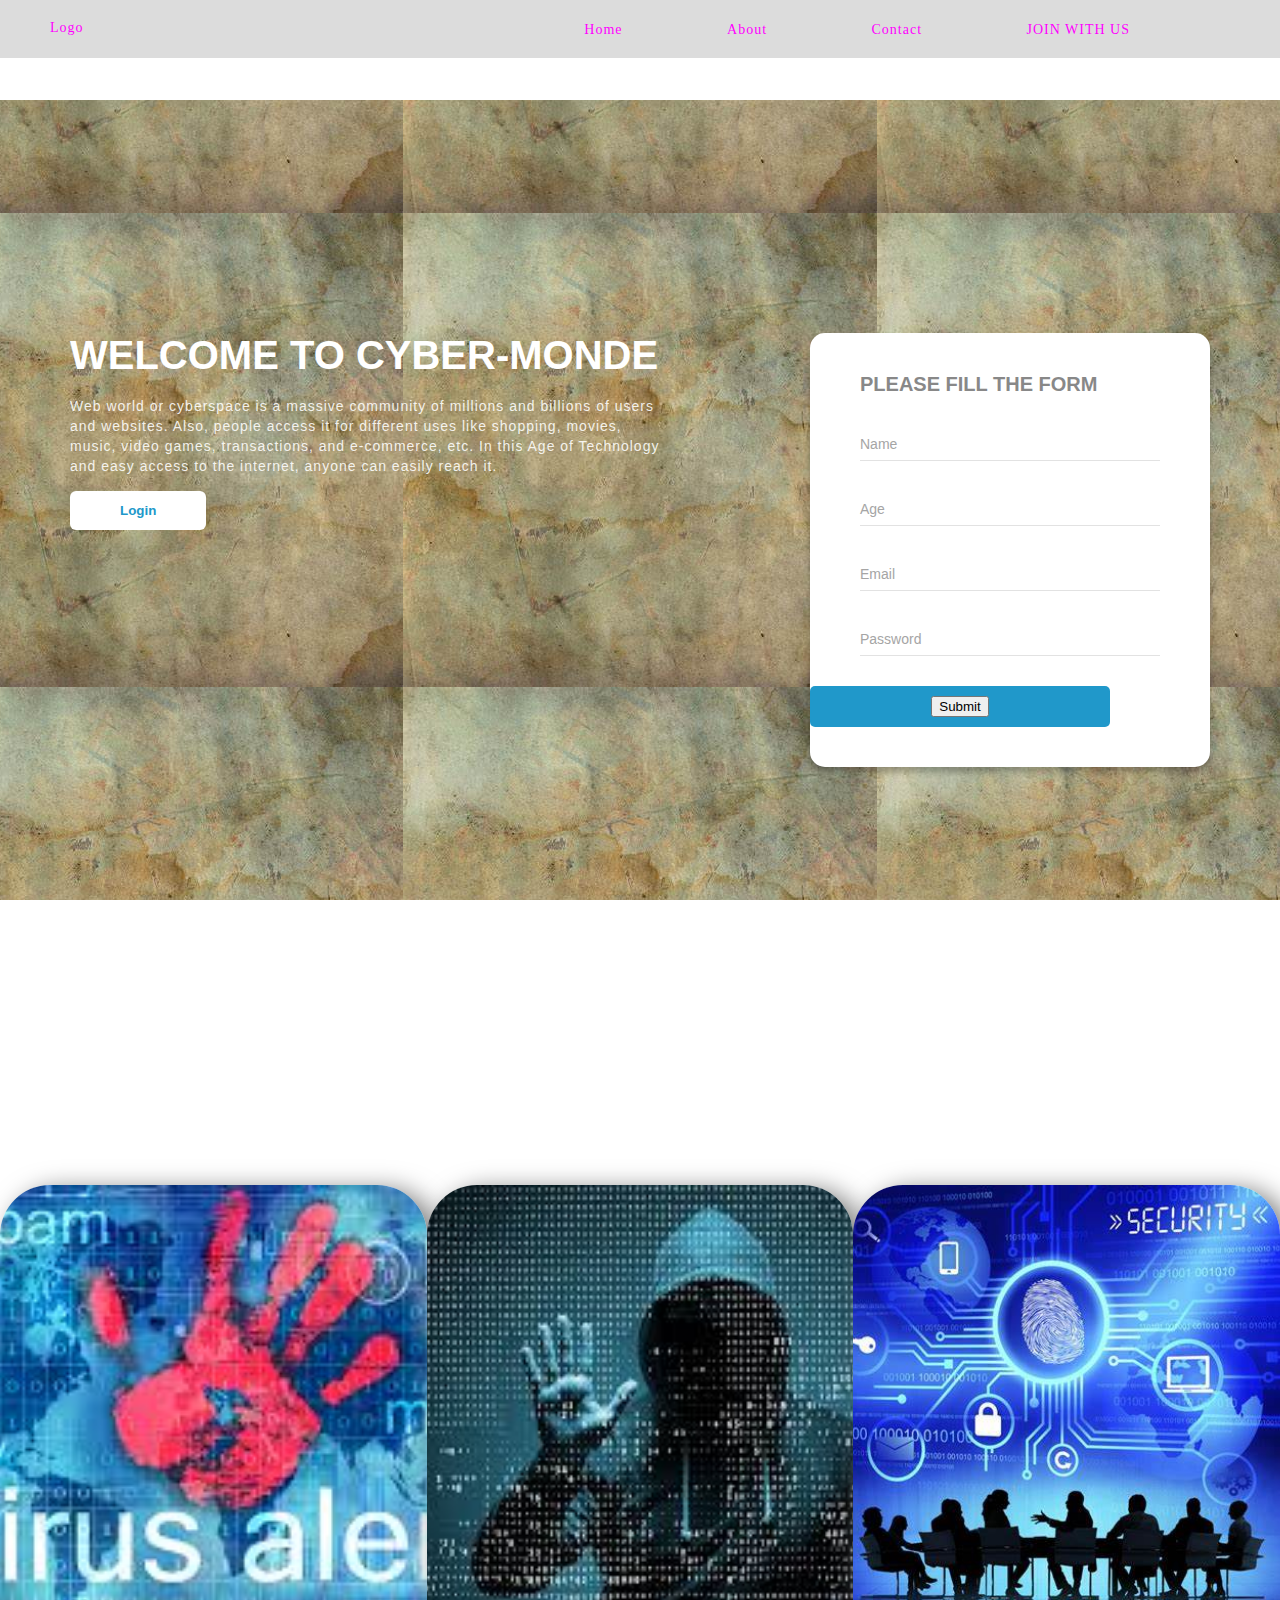
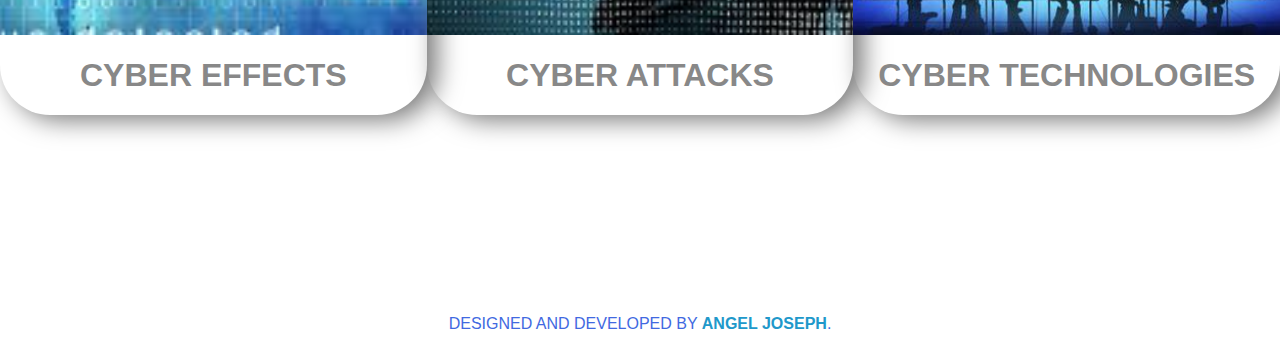
<file: index.html>
<!DOCTYPE html>
<html lang="en">
<head>
    <meta charset="utf-8">
    <meta name="viewport" content="width=device-width,initial-scale=1">
    
    <title>MY FIRST WEBSITE</title>
    <link rel="stylesheet" href="./style.css">
    </head>
    <body>
        
        
    <header>
        <div class="container">
        <a href="logo.html">Logo</a>
            <nav>
            <a href="home.html">Home</a>
                <a href="about.html">About</a>
                <a href="condact.html">Contact</a>
                 <a href="login.html">JOIN WITH US</a>
            
                 
            </nav>
        </div>
        </header>
        <main>
            
            
        
        <section class="banner-container">
            <div class="container">
            <div class="left-section">
                <h1>WELCOME TO CYBER-MONDE</h1>
                <p>Web world or cyberspace is a massive community of millions and billions of users and websites. Also, people access it for different uses like shopping, movies, music, video games, transactions, and e-commerce, etc. In this Age of Technology and easy access to the internet, anyone can easily reach it.</p>
                <button>Login</button>
               
                </div>
            
            <div class="right-section">
                <h4>PLEASE FILL THE FORM</h4>
                <form action="connection.php" method="post">
                <div class="input-group">
                    <input type="text" id="name" name="name" required>
                    <label for="name">Name</label>
                    
                    </div>
                    <div class="input-group">
                    <input type="text" id="age" name="age" required>
                        <label for="age">Age</label>
                    </div>
                    <div class="input-group">
                    <input type="text" id="email" name="email" required>
                        <label for="emil">Email</label>
                    </div>
                    <div class="input-group">
                    <input type="password" id="password" name="password" required>
                        <label for="password">Password</label>
                    </div>
                    <div class="submit-section">
                    <button>Submit</button>
                    </div>
                    
                </form>        
           </div>
            </div>
            </section>
            <section class="section-two">
            <div class="card-container">
                <div class="image-container">
                <img src="./images.jpg" alt="">
                </div>
                <h1>CYBER EFFECTS</h1>
                </div>
                <div class="card-container">
                <div class="image-container">
                    <img src="./images%20(1).jpg" alt="">
                    </div>
                    <h1>CYBER ATTACKS</h1>
                </div>
                <div class="card-container">
                <div class="image-container">
                    <img src="./tech.jpg" alt="">
                    </div>
                    <h1>CYBER TECHNOLOGIES</h1>
                </div>
            </section>
        </main>
        

        
        <footer>
        DESIGNED AND DEVELOPED BY <span>ANGEL JOSEPH</span>.
        </footer>
    </body>
    
</html>
</file>
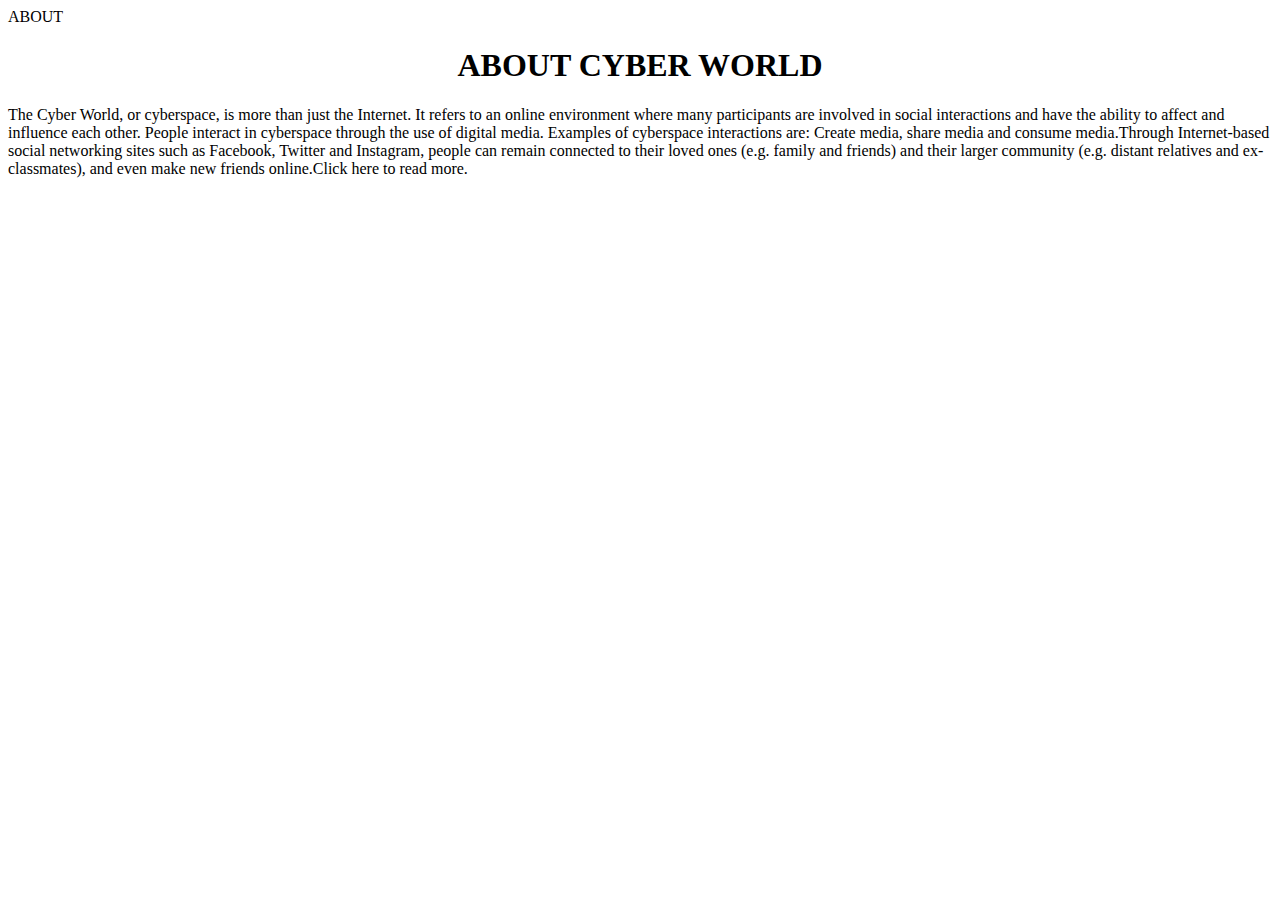
<file: about.html>
<!DOCTYPE html>
<html>
<head>ABOUT</head>
    <body>
    <h1 style="text-align: center">ABOUT CYBER WORLD</h1>
        <p>The Cyber World, or cyberspace, is more than just the Internet. It refers to an online environment where many participants are involved in social interactions and have the ability to affect and influence each other. People interact in cyberspace through the use of digital media. Examples of cyberspace interactions are: Create media, share media and consume media.Through Internet-based social networking sites such as Facebook, Twitter and Instagram, people can remain connected to their loved ones (e.g. family and friends) and their larger community (e.g. distant relatives and ex-classmates), and even make new friends online.Click here to read more.
</p>
    </body>
    </html>
</file>
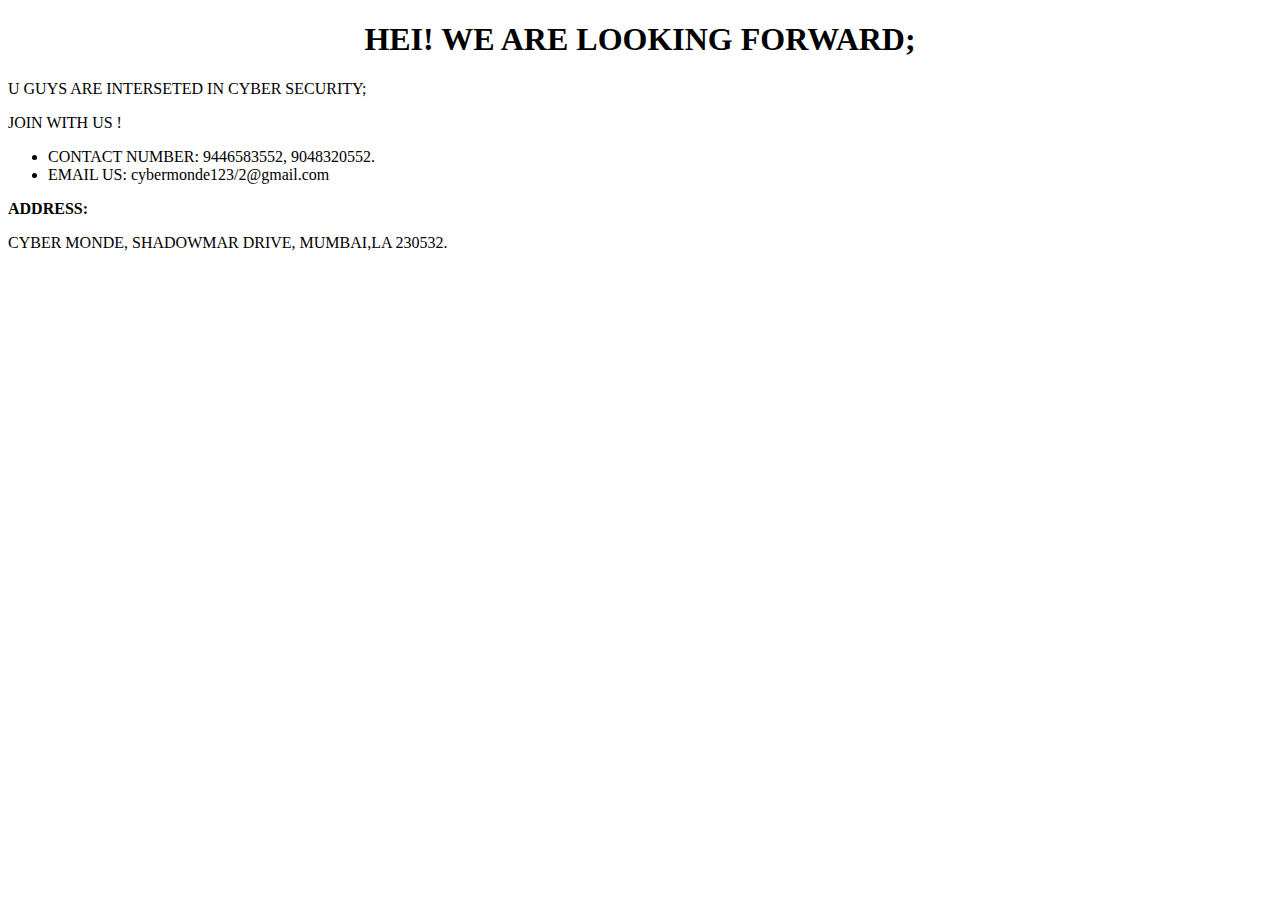
<file: condact.html>
<!DOCTYPE html>
<html>
<head>
    <title>contact us;</title>
    </head>
    <body>
    <h1 style="text-align: center">HEI! WE ARE LOOKING FORWARD;</h1>
        <p> U GUYS ARE INTERSETED IN CYBER SECURITY;
        
        </p>
        <P>JOIN WITH US !</P>
        <ul>
        <li>CONTACT NUMBER: 9446583552, 9048320552.</li>
            <li>EMAIL US: cybermonde123/2@gmail.com</li>
            
        </ul>
        <P><B>ADDRESS:</B></P>
        <p>
        CYBER MONDE,
        SHADOWMAR DRIVE,
            MUMBAI,LA 230532.
        </p>
    </body>
</html>
</file>
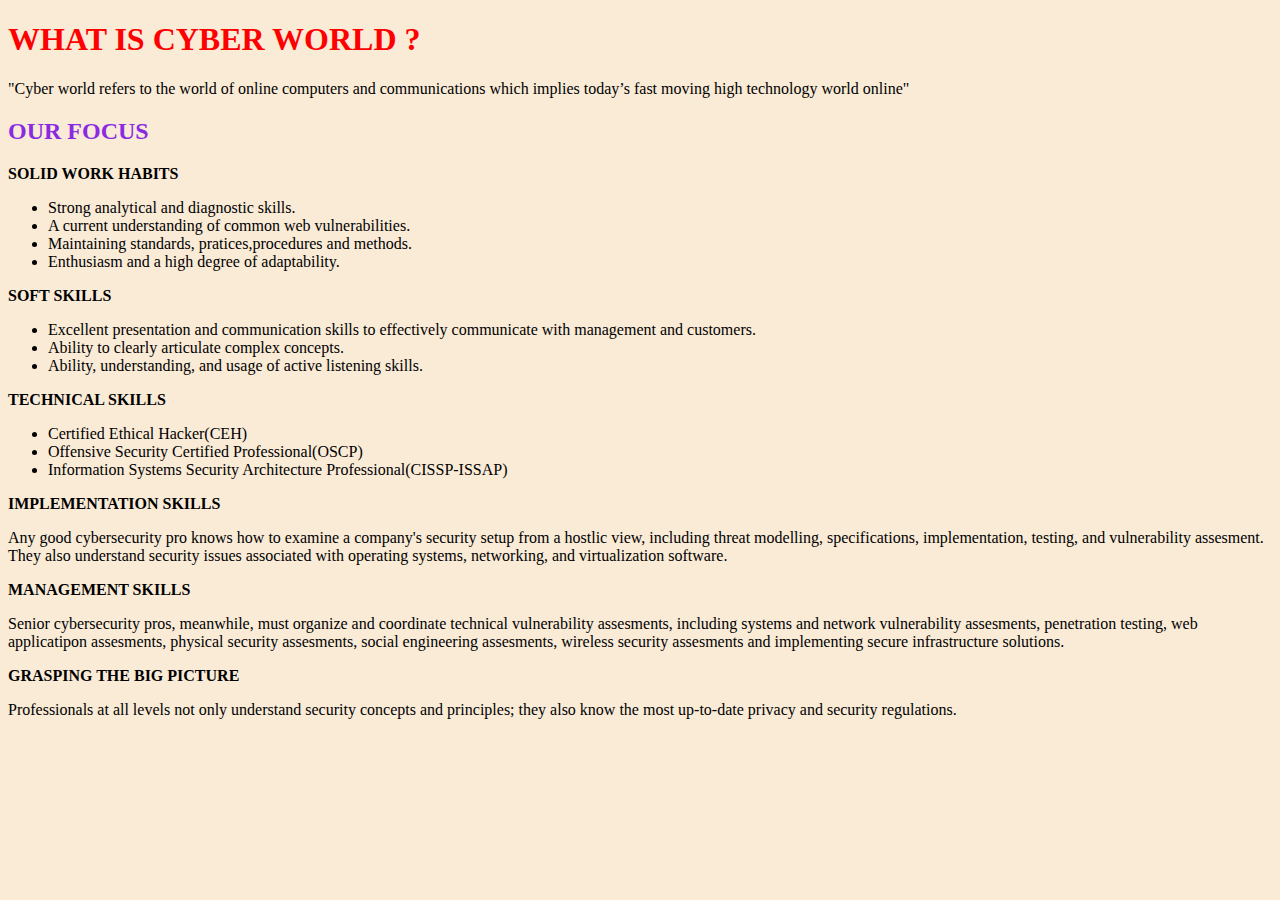
<file: home.html>
<!DOCTYPE html>
<html>
<head>
    <title>HOME</title>
    </head>
    <body style="background-color: antiquewhite">
    <h1 style="color: red">WHAT IS CYBER WORLD ?</h1>
        <p>"Cyber world refers to the world of online computers and communications which implies today’s fast moving high technology world online" </p>
        
<h2 style="color: blueviolet" "text-align: center">OUR FOCUS</h2>
        <p><b>SOLID WORK HABITS</b></p>
        <ul>
        <li>Strong analytical and diagnostic skills.</li>
            <li>A current understanding of common web vulnerabilities.</li>
            <li>Maintaining standards, pratices,procedures and methods.</li>
            <li>Enthusiasm and a high degree of adaptability.</li>
        </ul>
        
        <p><b>SOFT SKILLS</b></p>
        <ul>
        <li>Excellent presentation and communication skills to effectively communicate with management and customers.</li>
            <li>Ability to clearly articulate complex concepts.</li>
            <li>Ability, understanding, and usage of active listening skills.</li>
        </ul>
        
        <p><b>TECHNICAL SKILLS</b></p>
        <ul>
        <li>Certified Ethical Hacker(CEH)</li>
            <li>Offensive Security Certified Professional(OSCP)</li>
            <li>Information Systems Security Architecture Professional(CISSP-ISSAP)</li>
        </ul>
        
        <p><b>IMPLEMENTATION SKILLS</b></p>
        <p> Any good cybersecurity pro knows how to examine a company's security setup from a hostlic view, including threat modelling, specifications, implementation, testing, and vulnerability assesment. They also understand security issues associated with operating systems, networking, and virtualization software.</p>
        
        <p><b>MANAGEMENT SKILLS</b></p>
        <p>Senior cybersecurity pros, meanwhile, must organize and coordinate technical vulnerability assesments, including systems and network vulnerability assesments, penetration testing, web applicatipon assesments, physical security assesments, social engineering assesments, wireless security assesments and implementing secure infrastructure solutions.  </p>
        
        
        <p><b>GRASPING THE BIG PICTURE</b></p>
        <p>Professionals at all levels not only understand security concepts and principles; they also know the most up-to-date privacy and security regulations.</p>
    </body>
</html>
</file>
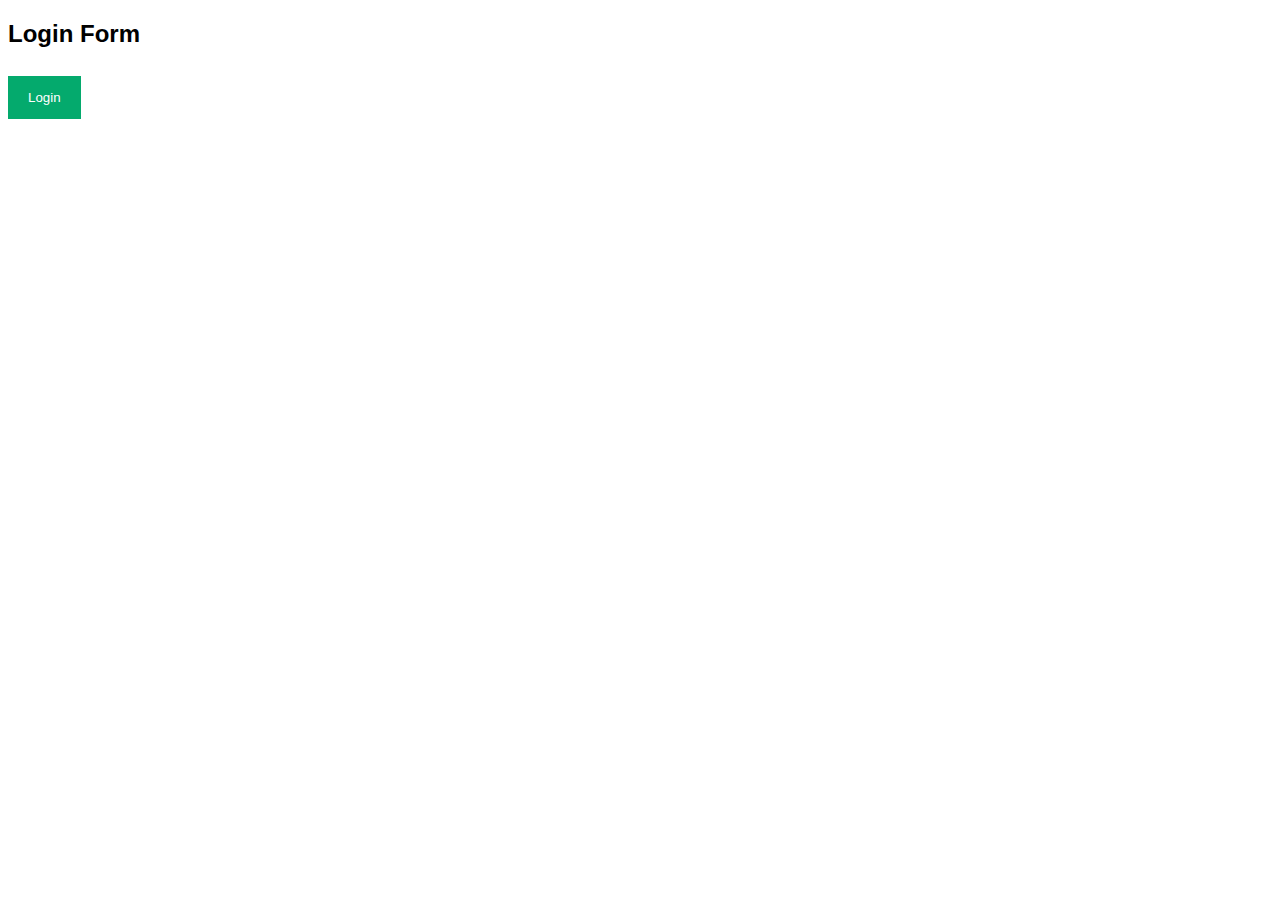
<file: login.html>
<!DOCTYPE html>
<html>
<head>
<meta name="viewport" content="width=device-width, initial-scale=1">
<style>
body {font-family: Arial, Helvetica, sans-serif;}
    

/* Full-width input fields */
input[type=text], input[type=password] {
  width: 100%;
  padding: 12px 20px;
  margin: 8px 0;
  display: inline-block;
  border: 1px solid #ccc;
  box-sizing: border-box;
}

/* Set a style for all buttons */
button {
  background-color: #04AA6D;
  color: white;
  padding: 14px 20px;
  margin: 8px 0;
  border: none;
  cursor: pointer;
  width: 100%;
}

button:hover {
  opacity: 0.8;
}

/* Extra styles for the cancel button */
.cancelbtn {
  width: auto;
  padding: 10px 18px;
  background-color: #f44336;
}

/* Center the image and position the close button */
.imgcontainer {
  text-align: center;
  margin: 24px 0 12px 0;
  position: relative;
}

img.avatar {
  width: 40%;
  border-radius: 50%;
}

.container {
  padding: 16px;
}

span.psw {
  float: right;
  padding-top: 16px;
}

/* The Modal (background) */
.modal {
  display: none; /* Hidden by default */
  position: fixed; /* Stay in place */
  z-index: 1; /* Sit on top */
  left: 0;
  top: 0;
  width: 100%; /* Full width */
  height: 100%; /* Full height */
  overflow: auto; /* Enable scroll if needed */
  background-color: rgb(0,0,0); /* Fallback color */
  background-color: rgba(0,0,0,0.4); /* Black w/ opacity */
  padding-top: 60px;
}

/* Modal Content/Box */
.modal-content {
  background-color: #fefefe;
  margin: 5% auto 15% auto; /* 5% from the top, 15% from the bottom and centered */
  border: 1px solid #888;
  width: 80%; /* Could be more or less, depending on screen size */
}

/* The Close Button (x) */
.close {
  position: absolute;
  right: 25px;
  top: 0;
  color: #000;
  font-size: 35px;
  font-weight: bold;
}

.close:hover,
.close:focus {
  color: red;
  cursor: pointer;
}

/* Add Zoom Animation */
.animate {
  -webkit-animation: animatezoom 0.6s;
  animation: animatezoom 0.6s
}

@-webkit-keyframes animatezoom {
  from {-webkit-transform: scale(0)} 
  to {-webkit-transform: scale(1)}
}
  
@keyframes animatezoom {
  from {transform: scale(0)} 
  to {transform: scale(1)}
}

/* Change styles for span and cancel button on extra small screens */
@media screen and (max-width: 300px) {
  span.psw {
     display: block;
     float: none;
  }
  .cancelbtn {
     width: 100%;
  }
}
</style>
</head>
<body>

<h2> Login Form</h2>

<button onclick="document.getElementById('id01').style.display='block'" style="width:auto;">Login</button>

<div id="id01" class="modal">
  
  <form class="modal-content animate" action="loginsucessfully.html" >
      
    <div class="imgcontainer">
      <span onclick="document.getElementById('id01').style.display='none'" class="close" title="Close Modal">&times;</span>
      <img src="./avatar2.jpg" alt="Avatar" class="avatar">
    </div>

    <div class="container">
      <label for="uname"><b>Username</b></label>
      <input type="text" placeholder="Enter Username" name="uname" required>

      <label for="psw"><b>Password</b></label>
      <input type="password" placeholder="Enter Password" name="psw" required>
        
      <button type="submit">Login</button>
      <label>
        <input type="checkbox" checked="checked" name="remember"> Remember me
      </label>
    </div>

    <div class="container" style="background-color:#f1f1f1">
      <button type="button" onclick="document.getElementById('id01').style.display='none'" class="cancelbtn">Cancel</button>
      <span class="psw">Forgot <a href="#">password?</a></span>
    </div>
  </form>
</div>

<script>
// Get the modal
var modal = document.getElementById('id01');

// When the user clicks anywhere outside of the modal, close it
window.onclick = function(event) {
    if (event.target == modal) {
        modal.style.display = "none";
    }
}

</script>
</body>
</html>
</file>
<file: style.css>
*{
    box-sizing: border-box;
}
body{
    margin: 0;
    padding: 0;
    font-family: sans-serif;
}




header{
    width: 100%;
    background-color: rgba(23,23,23,0.15);
    padding: 20px;
    position: absolute;
    top: 0;
}

header .container{
    display: flex;
    justify-content: space-between;
    width: 1180px;
    margin: auto;
}
header a{
    text-decoration: none;
    margin-right: 100px;
    font-size: 14px;
    letter-spacing: 1px;
    color: rgba(255,0,255,1.709);
    font-family: fantasy;
    
}



.banner-container{
    margin-top: 100px;
    width: 100%;
    height: 100vh;
    background-image: url(./bg.jpg);
    background-attachment: fixed;
    background-position: center;
    display: flex;
    align-items: center;
        
    
}

.banner-container .container{
    display: flex;
    justify-content: space-around;
    align-items: center;
    width: 100%;
}

.left-section{
    width: 600px;
    align-self: flex-start;
}

.left-section h1{
    margin: 0;
    font-size: 40px;
    color: white;
}
.left-section p{
    margin: 0;
    font-size: 14px;
    letter-spacing: 1px;
    color: rgba(255,255,255,0.884);
    margin-top: 18px;
    line-height: 20px;
}
.left-section button{
    color: #2098ca;
    font-weight: bold;
    background-color: white;
    border: none;
    padding: 12px 50px;
    border-radius: 6px;
    margin-top: 15px;
    cursor: pointer;
    
}
.right-section{
    width: 400px;
    background-color: white;
    border-radius: 15px;
    padding: 40px 0;
    box-shadow: 0 5px 6px rgba(0,0,0,0.26);
}
.right-section h4{
    font-size: 20px;
    width: 300px;
    margin: auto;
    margin-bottom: 30px;
    color: rgb(136,136,136);
}

.input-group{
    width: 300px;
    margin: 30px auto;
    display: flex;
    flex-direction: column;
    position: relative;
    
}

.input-group label{
    color: rgb(165,165,165);
    font-size: 14px;
    position: absolute;
    top: 10px;
    transition: 0.5s ease-in-out;
}
.input-group input{
    border: none;
    padding: 7px;
    margin-top: 5px;
    outline: none;
    color: #2098ca;
    caret-color: rebeccapurple;
    border-bottom: 1px solid #c9c9c98a;
}
.input-group input:focus ~ label,
.input-group input:valid ~ label{
    

    color:#2098ca ;
    top: -10px;
    font-size: 12px;
}

.submit-section{
    text-align: center;
}
.submit-section{
    background-color: #2098ca;
    color: white;
    border: none;
    padding: 10px 0;
    margin-top: 15px;
    border-radius: 5px;
    width: 300px;
    cursor: pointer;
    

}
.section-two{
    display: flex;
    justify-content: space-evently;
    height: 100vh;
    align-items: center;
}
.card-container{
    width: 550px;
    border-radius: 50px;
    box-shadow: 10px 5px 26px rgb(121,121,121);
    overflow: hidden;
    text-align: center;
}
.card-container h1{
    color: rgb(136,136,136);
}

.image-container{
    width: 100%;
    height: 450px;
    overflow: hidden;
    
}
.image-container img{
    width: 100%;
    height: 100%;
    object-fit: cover;
}



footer{
    text-align: center;
    color: royalblue;
    padding: 15px;
    
}
footer span{
    color: #2098ca;
    font-weight: bold;
}
</file>
